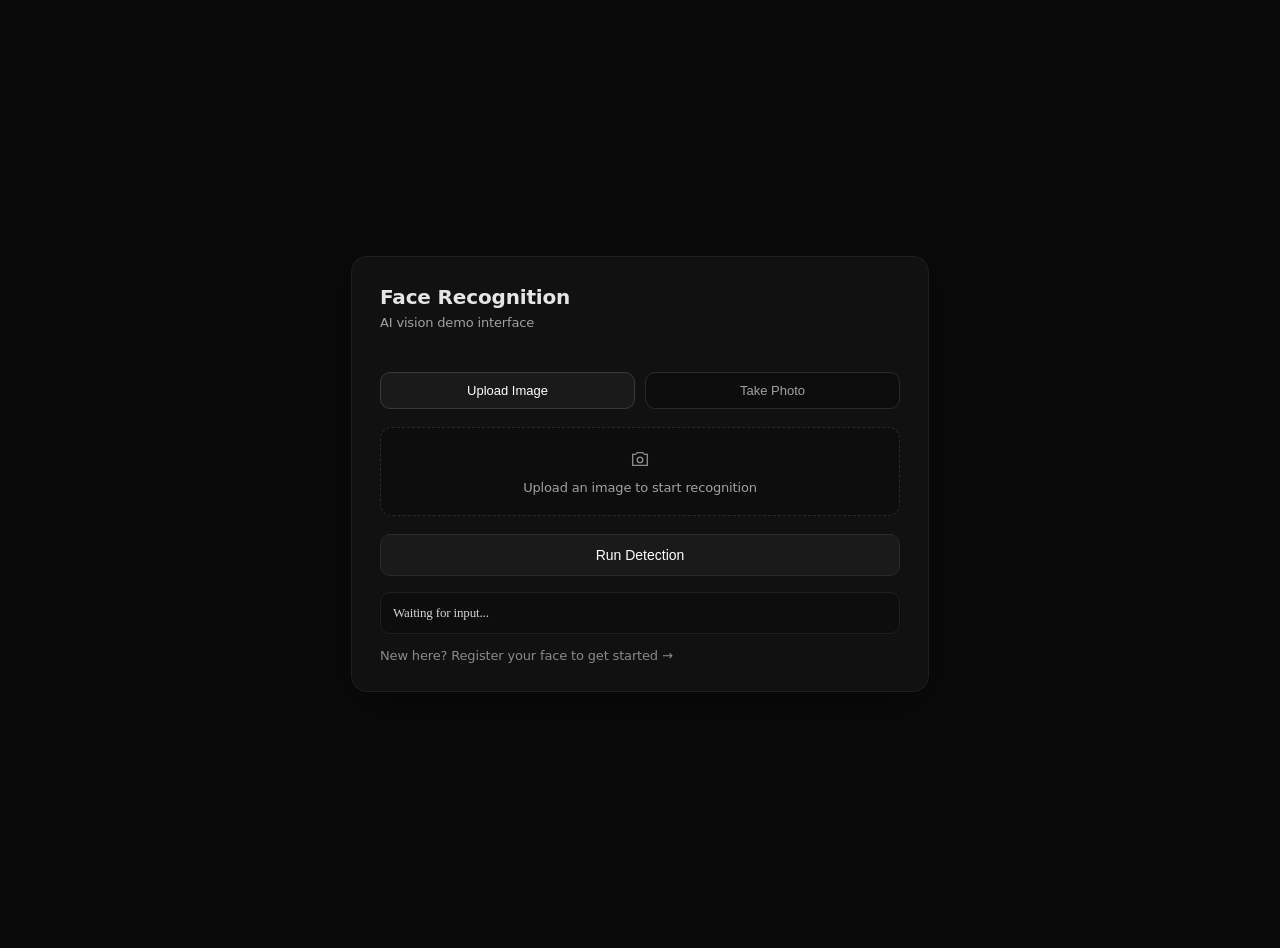
<file: index.html>
<!doctype html>
<html lang="en">
  <head>
    <meta charset="UTF-8" />
    <meta name="viewport" content="width=device-width, initial-scale=1.0" />
    <link rel="stylesheet" href="css/style.css".css">
    <title>Face Recognition</title>

  </head>

  <body>
    <div class="container">
      <h2>Face Recognition</h2>
      <div class="subtitle">AI vision demo interface</div>

      <div class="mode-switch">
        <button
          class="mode-btn active"
          id="btnUpload"
          onclick="setMode('upload')"
        >
          Upload Image
        </button>
        <button class="mode-btn" id="btnCamera" onclick="setMode('camera')">
          Take Photo
        </button>
      </div>

      <div id="uploadSection">
        <div
          class="upload-zone"
          onclick="document.getElementById('inputFoto').click()"
        >
          <div class="upload-icon">
            <svg
              viewBox="0 0 24 24"
              fill="none"
              stroke="currentColor"
              stroke-width="1.5"
            >
              <path d="M4 7h3l2-2h6l2 2h3v12H4V7z" />
              <circle cx="12" cy="13" r="3" />
            </svg>
          </div>
          <div class="upload-text" id="labelUpload">
            Upload an image to start recognition
          </div>

          <div class="preview-wrapper" id="previewWrapper">
            <div class="scanner-overlay">
              <div class="scanner-line"></div>
            </div>

            <img id="previewImg" />
          </div>
        </div>
      </div>

      <div id="cameraSection" style="display: none">
        <div class="camera-wrap" id="cameraWrap">
          <div class="scanner-overlay">
            <div class="scanner-line"></div>
          </div>

          <video id="video" autoplay playsinline></video>
        </div>

        <button onclick="capturePhoto()">Capture Photo</button>

        <canvas id="canvas" style="display: none"></canvas>
      </div>

      <input
        type="file"
        id="inputFoto"
        accept="image/*"
        onchange="tampilkanPreview(this)"
      />

      <button onclick="handleAction()">Run Detection</button>

      <div id="hasil">Waiting for input...</div>

      <a href="register.html" class="nav-link">
        New here? Register your face to get started →
      </a>
    </div>

     <script src="js/script_index.js" defer></script>

  </body>
</html>
</file>
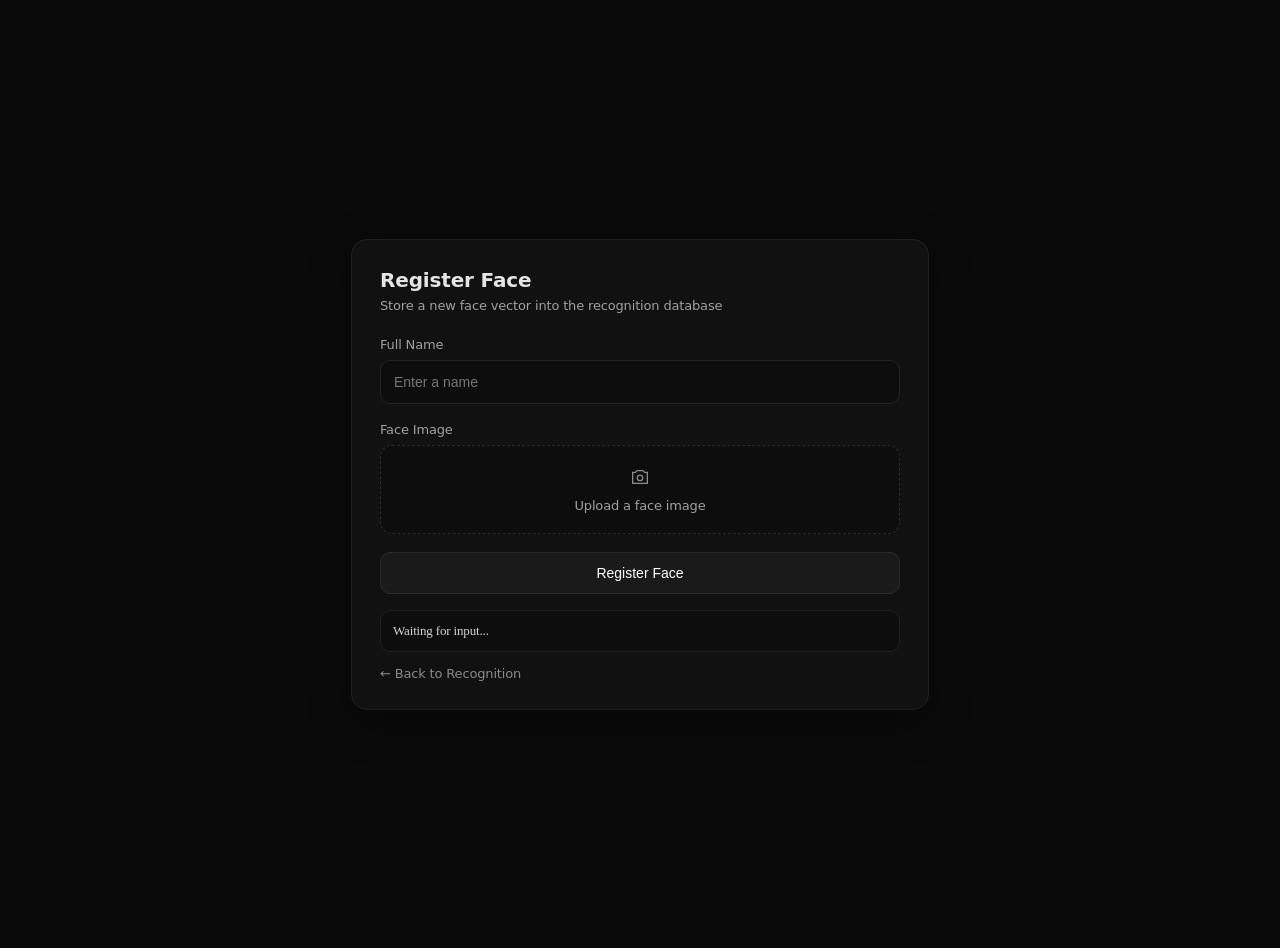
<file: register.html>
<!doctype html>
<html lang="en">
  <head>
    <meta charset="UTF-8" />
    <meta name="viewport" content="width=device-width, initial-scale=1.0" />
    <link rel="stylesheet" href="css/style.css" />
    <title>Register Face</title>
  </head>

  <body>
    <div class="container">
      <h2>Register Face</h2>

      <div class="subtitle">
        Store a new face vector into the recognition database
      </div>

      <label> Full Name </label>

      <input id="namaInput" type="text" placeholder="Enter a name" />

      <label> Face Image </label>

      <div
        class="upload-zone"
        onclick="document.getElementById('fotoInput').click()"
      >
        <div class="upload-icon">
          <svg
            viewBox="0 0 24 24"
            fill="none"
            stroke="currentColor"
            stroke-width="1.5"
          >
            <path d="M4 7h3l2-2h6l2 2h3v12H4V7z" />

            <circle cx="12" cy="13" r="3" />
          </svg>
        </div>

        <div class="upload-text" id="labelUpload">Upload a face image</div>

        <div class="preview-wrapper" id="previewWrapper">
          <div class="scanner-line"></div>

          <img id="previewImg" />
        </div>
      </div>

      <input
        type="file"
        id="fotoInput"
        accept="image/*"
        onchange="tampilkanPreview(this)"
      />

      <button onclick="daftarkanKeDatabase()">Register Face</button>

      <div id="notif">Waiting for input...</div>

      <a href="index.html" class="nav-link"> ← Back to Recognition </a>
    </div>

    <script src="js/script_regist.js" defer></script>
  </body>
</html>
</file>
<file: css/style.css>
/* ==========================================
   1. BASE STYLES & LAYOUT
   ========================================== */
body {
  margin: 0;
  font-family:
    ui-sans-serif,
    system-ui,
    -apple-system,
    "Inter",
    "SF Pro Display",
    Segoe UI,
    Roboto,
    Helvetica,
    Arial;
  background: #0a0a0a;
  color: #e5e5e5;
  display: flex;
  justify-content: center;
  align-items: center;
  min-height: 100vh;
  padding: 24px;
  -webkit-font-smoothing: antialiased;
  -moz-osx-font-smoothing: grayscale;
  letter-spacing: -0.01em;
}

.container {
  width: 100%;
  max-width: 520px;
  background: #111111;
  border: 1px solid #1f1f1f;
  border-radius: 16px;
  padding: 28px;
  box-shadow: 0 12px 40px rgba(0, 0, 0, 0.4); /* Menggunakan shadow yang lebih smooth */
}

h2 {
  margin: 0;
  font-size: 20px;
  font-weight: 600;
}

.subtitle {
  margin-top: 6px;
  font-size: 13px;
  color: #a1a1a1;
  margin-bottom: 24px; /* Diberi margin-bottom agar tidak menempel di Source 2 */
}

/* ==========================================
   2. FORMS & INPUTS
   ========================================== */
label {
  display: block;
  font-size: 13px;
  color: #a1a1a1;
  margin-bottom: 8px;
}

input[type="text"] {
  width: 100%;
  box-sizing: border-box;
  padding: 13px;
  margin-bottom: 18px;
  background: #0d0d0d;
  border: 1px solid #242424;
  border-radius: 10px;
  color: white;
  font-size: 14px;
  transition: 0.15s;
}

input[type="text"]:focus {
  outline: none;
  border-color: #404040;
}

input[type="file"] {
  display: none;
}

/* ==========================================
   3. COMPONENTS (MODE SWITCH & UPLOAD ZONE)
   ========================================== */
.mode-switch {
  display: flex;
  gap: 10px;
  margin: 18px 0;
}

.mode-btn {
  flex: 1;
  padding: 10px;
  border-radius: 10px;
  border: 1px solid #2a2a2a;
  background: #0d0d0d;
  color: #a1a1a1;
  cursor: pointer;
  font-size: 13px;
  transition: 0.15s ease;
}

.mode-btn.active {
  background: #1a1a1a;
  color: #fff;
  border-color: #3a3a3a;
}

.upload-zone {
  padding: 20px;
  border: 1px dashed #2a2a2a;
  border-radius: 12px;
  cursor: pointer;
  background: #0d0d0d;
  text-align: center;
  transition: 0.18s ease;
}

.upload-zone:hover {
  border-color: #3a3a3a;
  background: #121212;
}

.upload-icon {
  display: flex;
  justify-content: center;
  align-items: center;
  color: #8a8a8a;
}

.upload-icon svg {
  width: 22px;
  height: 22px;
}

.upload-text {
  font-size: 13px;
  color: #a1a1a1;
  margin-top: 10px;
}

/* ==========================================
   4. CAMERA & PREVIEW WRAPPER
   ========================================== */
.preview-wrapper,
.camera-wrap {
  position: relative;
  overflow: hidden;
  margin-top: 14px;
  border-radius: 12px;
  border: 1px solid #1f1f1f;
}

.preview-wrapper {
  display: none;
}

#previewImg,
video {
  width: 100%;
  display: block;
  border-radius: 12px;
  transition: 0.3s;
}

/* ==========================================
   5. SCANNER EFFECTS (COMBINED)
   ========================================== */
.scanner-overlay {
  position: absolute;
  inset: 0;
  pointer-events: none;
  opacity: 0;
  z-index: 10;
}

.scanning .scanner-overlay {
  opacity: 1;
}

/* Efek background pulse dari Source 1 */
.scanning::after {
  content: "";
  position: absolute;
  inset: 0;
  background: repeating-linear-gradient(
    to bottom,
    transparent,
    transparent 5px,
    rgba(255, 255, 255, 0.02) 6px
  );
  animation: pulse 0.7s linear infinite;
}

/* Garis Scanner (Mendukung gaya tebal Source 1 maupun garis tipis Source 2) */
/* Sembunyikan garis scanner secara default */
.scanner-line {
  display: none;
  position: absolute;
  z-index: 10;
  left: -20%;
  width: 140%;
  height: 120px;
  background: linear-gradient(
    180deg,
    transparent,
    rgba(255, 255, 255, 0.06),
    rgba(255, 255, 255, 0.18),
    rgba(255, 255, 255, 0.06),
    transparent
  );
  filter: blur(18px);
}

/* Hanya tampilkan dan jalankan animasi ketika tombol Register dipencet */
.scanning .scanner-line {
  display: block;
  animation: scanMove 2.2s ease-in-out infinite;
}

/* Opsional: Jika kamu memakai garis tipis glow (Source 2) di HTML tertentu, gunakan class terpisah atau biarkan ini */
.scanning img,
.scanning video,
.scanning #previewImg {
  filter: brightness(1.06) contrast(1.08);
}

@keyframes scanMove {
  0% {
    top: -30%;
  }
  50% {
    top: 100%;
  }
  100% {
    top: -30%;
  }
}

@keyframes pulse {
  0%,
  100% {
    opacity: 0.5;
  }
  50% {
    opacity: 0.8;
  }
}

/* ==========================================
   6. GLOBAL BUTTONS & UTILITIES
   ========================================== */
button {
  width: 100%;
  margin-top: 18px;
  padding: 12px;
  border-radius: 10px;
  border: 1px solid #2a2a2a;
  background: #1a1a1a;
  color: #fff;
  font-size: 14px;
  font-weight: 500;
  cursor: pointer;
  transition: 0.15s ease;
}

button:hover {
  background: #222;
  border-color: #353535;
}

/* Hasil / Notif Output Area */
#hasil,
#notif {
  margin-top: 16px;
  padding: 12px;
  border-radius: 10px;
  background: #0d0d0d;
  border: 1px solid #1f1f1f;
  font-size: 13px;
  font-family: ui-monospace, SFMono-Regular, Menlo, Monaco, Consolas;
  color: #d4d4d4;
}

.state-loading {
  color: #a1a1a1;
}
.state-success {
  color: #e5e5e5;
}
.state-error {
  color: #b0b0b0;
}

.nav-link {
  display: block;
  margin-top: 14px;
  font-size: 13px;
  color: #8a8a8a;
  text-decoration: none;
}

.nav-link:hover {
  color: #fff;
}

svg {
  width: 20px;
  height: 20px;
}
</file>
